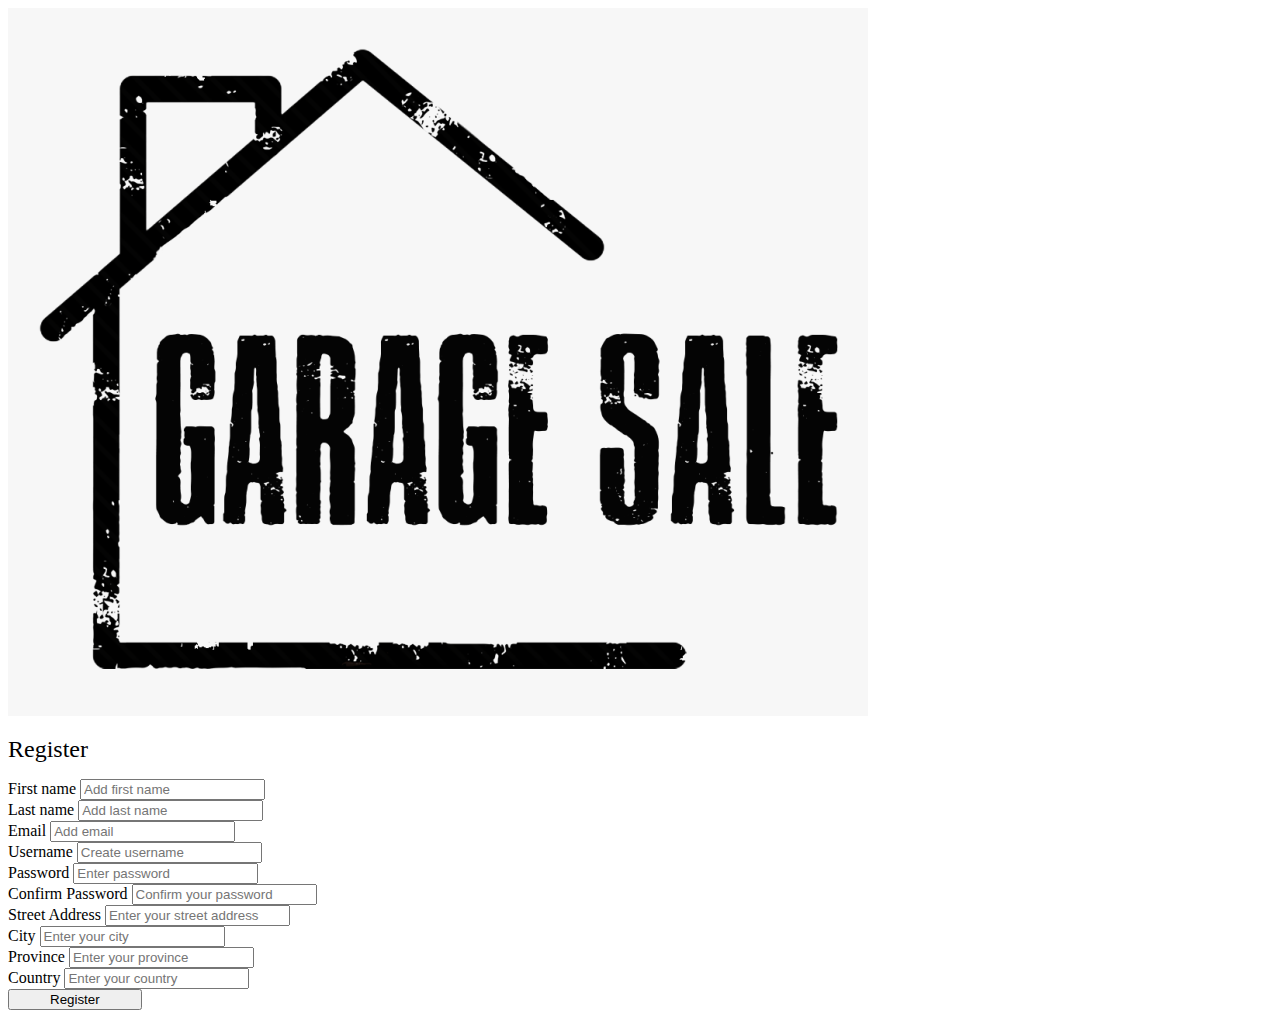
<file: register.html>
<!DOCTYPE html>
<html>
<head>
    <title>Register</title>
    <link rel="stylesheet" href="design.css" />
    <link href="https://cdn.jsdelivr.net/npm/bootstrap@5.0.2/dist/css/bootstrap.min.css" rel="stylesheet" integrity="sha384-EVSTQN3/azprG1Anm3QDgpJLIm9Nao0Yz1ztcQTwFspd3yD65VohhpuuCOmLASjC" crossorigin="anonymous">
    <script src="https://code.jquery.com/jquery-3.6.0.min.js" integrity="sha256-/xUj+3OJU5yExlq6GSYGSHk7tPXikynS7ogEvDej/m4=" crossorigin="anonymous"></script>
</head>
<body>
<script type = "text/javascript">

  function register() {
    
      const password = document.querySelector('input[id=input5]');
      const confirm = document.querySelector('input[id=input6]');
      
      if (confirm.value === password.value) {

        var coords = locateAddress();
        const array = coords.split(" ");

        var http = new XMLHttpRequest();
        var url = '/register';
        var params = 'firstname=' + document.getElementById("input1").value
        +'&lastname=' + document.getElementById("input2").value
        +'&email=' + document.getElementById("input3").value
        +'&username=' + document.getElementById("input4").value
        +'&password=' + document.getElementById("input5").value
        +'&cpassword=' + document.getElementById("input6").value
        +'&streetaddress=' + document.getElementById("input7").value
        +'&city='+ document.getElementById("input8").value
        +'&province=' + document.getElementById("input9").value
        +'&country=' + document.getElementById("input10").value
        +'&latitude=' + array[0]
        +'&longitude=' + array[1];
            
        http.open('POST', url, true);
    
        http.setRequestHeader('Content-type', 'application/x-www-form-urlencoded');
    
        http.onreadystatechange = function() 
        { 
            if(http.readyState == 4 && http.status == 200) 
            { 
                var response = JSON.parse(http.responseText);
                alert(response.answer);
                
            }
        };
      http.send(params); 
      window.location.assign("index.html");
      } 
      else {
          confirm.setCustomValidity('Passwords do not match');
      }
  };

function locateAddress()
{
  var latLong;
  var streetAddress = $("#input7").val();
  var city          = $("#input8").val(); 
  var province      = $("#input9").val(); 
  var country       = $("#input10").val(); 
  
  var request = streetAddress + "," + city + "," + province + "," + country;

  //API to get lat/long from address from Google
  
  key = "AIzaSyDdBaRpUlokhS3vwzHFI-oBDlav08khVf0"
  url = "https://maps.googleapis.com/maps/api/geocode/json?address=" + request + "&key=" + key;
      
  latLong =  pins(url);
  console.log(latLong);
  return latLong;
}

function pins(url){
    var pin = "";
      $.ajax({
      async: false,
        dataType: "json",
        url: url,
        success: function( data )
              {
                  latitude = data.results[0].geometry.location.lat;
                  longitude = data.results[0].geometry.location.lng;
                  pin = latitude + " " + longitude;
              }   
      }); 
      return pin;
}

  // Dark Mode 
  document.body.style.backgroundColor = sessionStorage.getItem('bg');
  document.body.style.color = sessionStorage.getItem('cc');
  function darker() {
      if ( sessionStorage.getItem('bg') === 'rgb(255, 255, 255)') {

              sessionStorage.setItem('bg', 'rgb(6, 23, 37)');
              sessionStorage.setItem('cc', '#777');


      }
      else if (sessionStorage.getItem('bg') == null || undefined) {
          sessionStorage.setItem('bg', 'rgb(6, 23, 37)');
          sessionStorage.setItem('cc', '#777');

      }
      else if( sessionStorage.getItem('bg') === 'rgb(6, 23, 37)') {

          sessionStorage.setItem('bg', 'rgb(255, 255, 255)');
          sessionStorage.setItem('cc', '#333');


      }

  document.body.style.backgroundColor = sessionStorage.getItem('bg');
  document.body.style.color = sessionStorage.getItem('cc');

  }

  </script> 

  <div class="row d-flex justify-content-center align-items-center h-100">
      <div class="col-md-9 col-lg-6 col-xl-5">
        <img src="logo.png" class="img-fluid"
          alt="Sample image">
      </div>

    <div class="col-md-8 col-lg-6 col-xl-4 offset-xl-1">
      <form>
          <div class="d-flex flex-row align-items-center justify-content-center justify-content-lg-start">
            <p class="lead fw-normal mb-0 me-3">
              <div id="line">Register</div>
            </p>
          </div>
        <div class="divider d-flex align-items-center my-4"></div>


        <section class="vh-100">
          <div class="container-fluid h-custom">
              <div class="form-outline mb-4">
                <label class="form-label" for="firstname">First name</label>
                <input type="text" id="input1" class="form-control form-control-lg"
                placeholder="Add first name" />
              </div>
              <div class="form-outline mb-4">
                <label class="form-label" for="lastname">Last name</label>
                <input type="text" id="input2" class="form-control form-control-lg"
                placeholder="Add last name" />
              </div>
              <div class="form-outline mb-4">
                <label class="form-label" for="email">Email</label>
                <input type="text" id="input3" class="form-control form-control-lg"
                placeholder="Add email" />
              </div>
              <div class="form-outline mb-4">
                <label class="form-label" for="username">Username</label>
                <input type="text" id="input4" class="form-control form-control-lg"
                placeholder="Create username" />
              </div>
              <div class="form-outline mb-3">
                <label class="form-label" for="password">Password</label>
                <input type="password" id="input5" class="form-control form-control-lg"
                placeholder="Enter password" />
              </div>
              <div class="form-outline mb-3">
                <label class="form-label" for="cpassword">Confirm Password</label>
                <input type="password" id="input6" class="form-control form-control-lg"
                placeholder="Confirm your password" />
              </div>
              <div class="form-outline mb-3">
                <label class="form-label" for="streetaddress">Street Address</label>
                <input type="text" id="input7" class="form-control form-control-lg"
                placeholder="Enter your street address" />
              </div>
              <div class="form-outline mb-3">
                <label class="form-label" for="city">City</label>
                <input type="text" id="input8" class="form-control form-control-lg"
                placeholder="Enter your city" />
              </div>
              <div class="form-outline mb-3">
                <label class="form-label" for="province">Province</label>
                <input type="text" id="input9" class="form-control form-control-lg"
                placeholder="Enter your province" />
              </div>
              <div class="form-outline mb-3">
                <label class="form-label" for="country">Country</label>
                <input type="text" id="input10" class="form-control form-control-lg"
                placeholder="Enter your country" />
              </div>
            
              <button onclick="register()" type="submit" class="btn btn-primary btn-lg"
                  style="padding-left: 2.5rem; padding-right: 2.5rem;">Register</button><br><br>   
          </div> 
        </section>
      </form>
    </div>
  </div>
</body>
</html>
</file>
<file: design.css>
.divider:after,
.divider:before {
  content: "";
  flex: 2;
  height: 1px;
  background: rgb(15, 86, 218);
}
.h-custom {
  height: calc(100% - 73px);
}
@media (max-width: 450px) {
  .h-custom {
    height: 100%;
  }
}

#line {
  font-size: 24px;
}
dl {
  border: 2px solid #0074d9 !important; 
  font-size: large;
  width: 200%;
}
dt,
dd {
  color: #0074d9;
}

#spacer {
  padding-top: 30px;
}

/* styling navlist */
#navlist {
  background-color: #0074d9;
  position: absolute;
  width: 100%;
}

/* styling navlist anchor element */
#navlist a {
  float: left;
  display: block;
  color: #f2f2f2;
  text-align: center;
  padding: 12px;
  text-decoration: none;
  font-size: 15px;
}

.navlist-right {
  float: right;
}

/* hover effect of navlist anchor element */
#navlist a:hover {
  background-color: #ddd;
  color: black;
}

/* styling search bar */
.search input[type="text"] {
  width: 450px;
  height: 30px;
  border-radius: 5px;
  border: none;
}

.search {
  float: right;
  margin: 7px;
}

.search button[type="button"] {
  background-color: #0074d9;
  color: #f2f2f2;
  float: right;
  padding: 5px 10px;
  margin-right: 16px;
  font-size: 12px;
  border: none;
  cursor: pointer;
}

.spacing {
  margin-top: 4px;
  margin-bottom: 4px;
}
</file>
